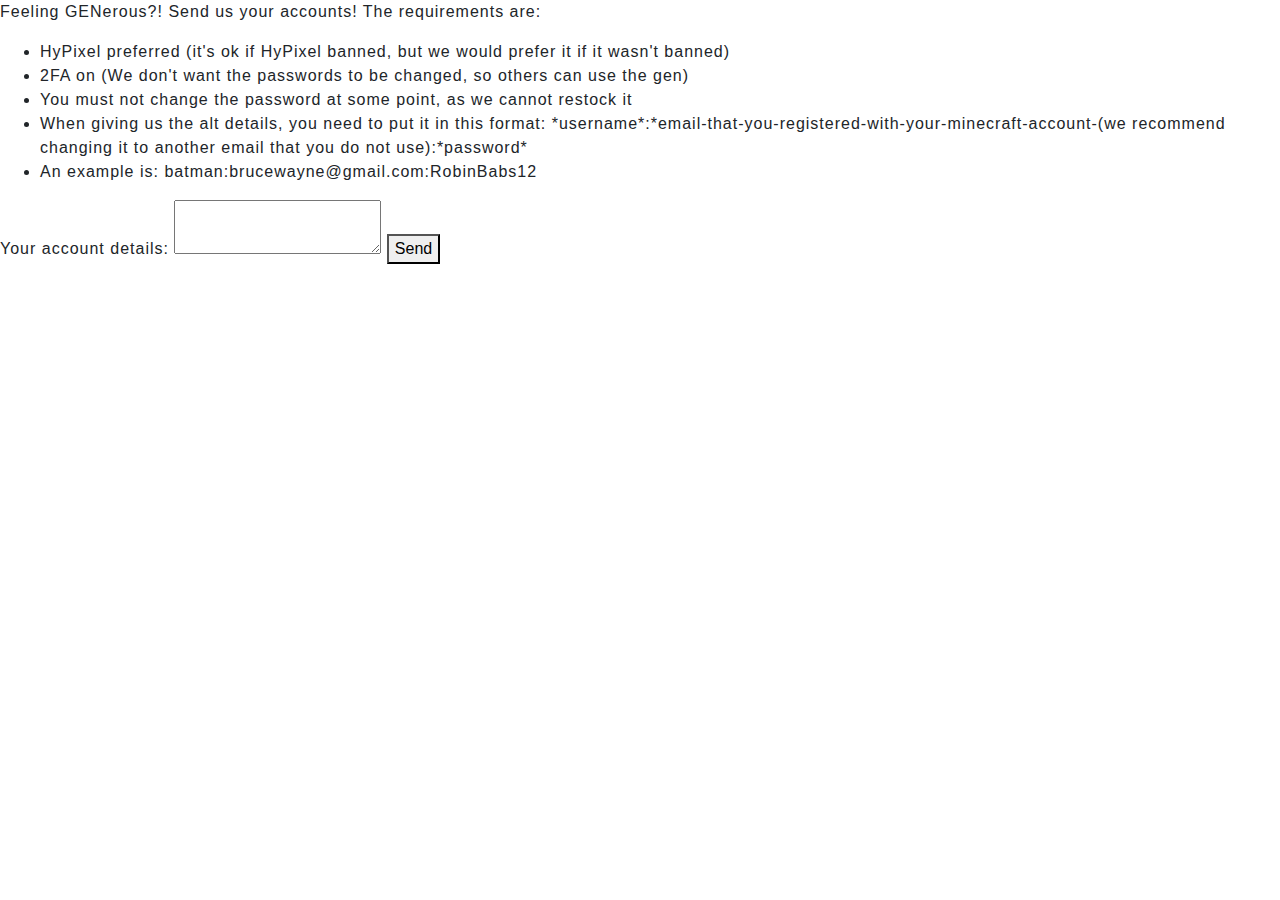
<file: donate.html>
<!DOCTYPE html>
<html>
<head>
<body>
  <title>Send us accounts</title>
          <link href="css/styles.css" rel="stylesheet" />
  <p>Feeling GENerous?! Send us your accounts! The requirements are:</p>
  <ul>
  <li>HyPixel preferred (it's ok if HyPixel banned, but we would prefer it if it wasn't banned)</li>
  <li>2FA on (We don't want the passwords to be changed, so others can use the gen)</li>
  <li>You must not change the password at some point, as we cannot restock it</li>
  <li>When giving us the alt details, you need to put it in this format: *username*:*email-that-you-registered-with-your-minecraft-account-(we recommend changing it to another email that you do not use):*password*</li>
    <li>An example is: batman:brucewayne@gmail.com:RobinBabs12</li>


  </ul> 

<form
  action="https://formspree.io/f/mleagqdp"
  method="POST"
>

  <label>
    Your account details:
    <textarea name="message"></textarea>
  </label>


  <button type="submit">Send</button>
</form>
</file>
